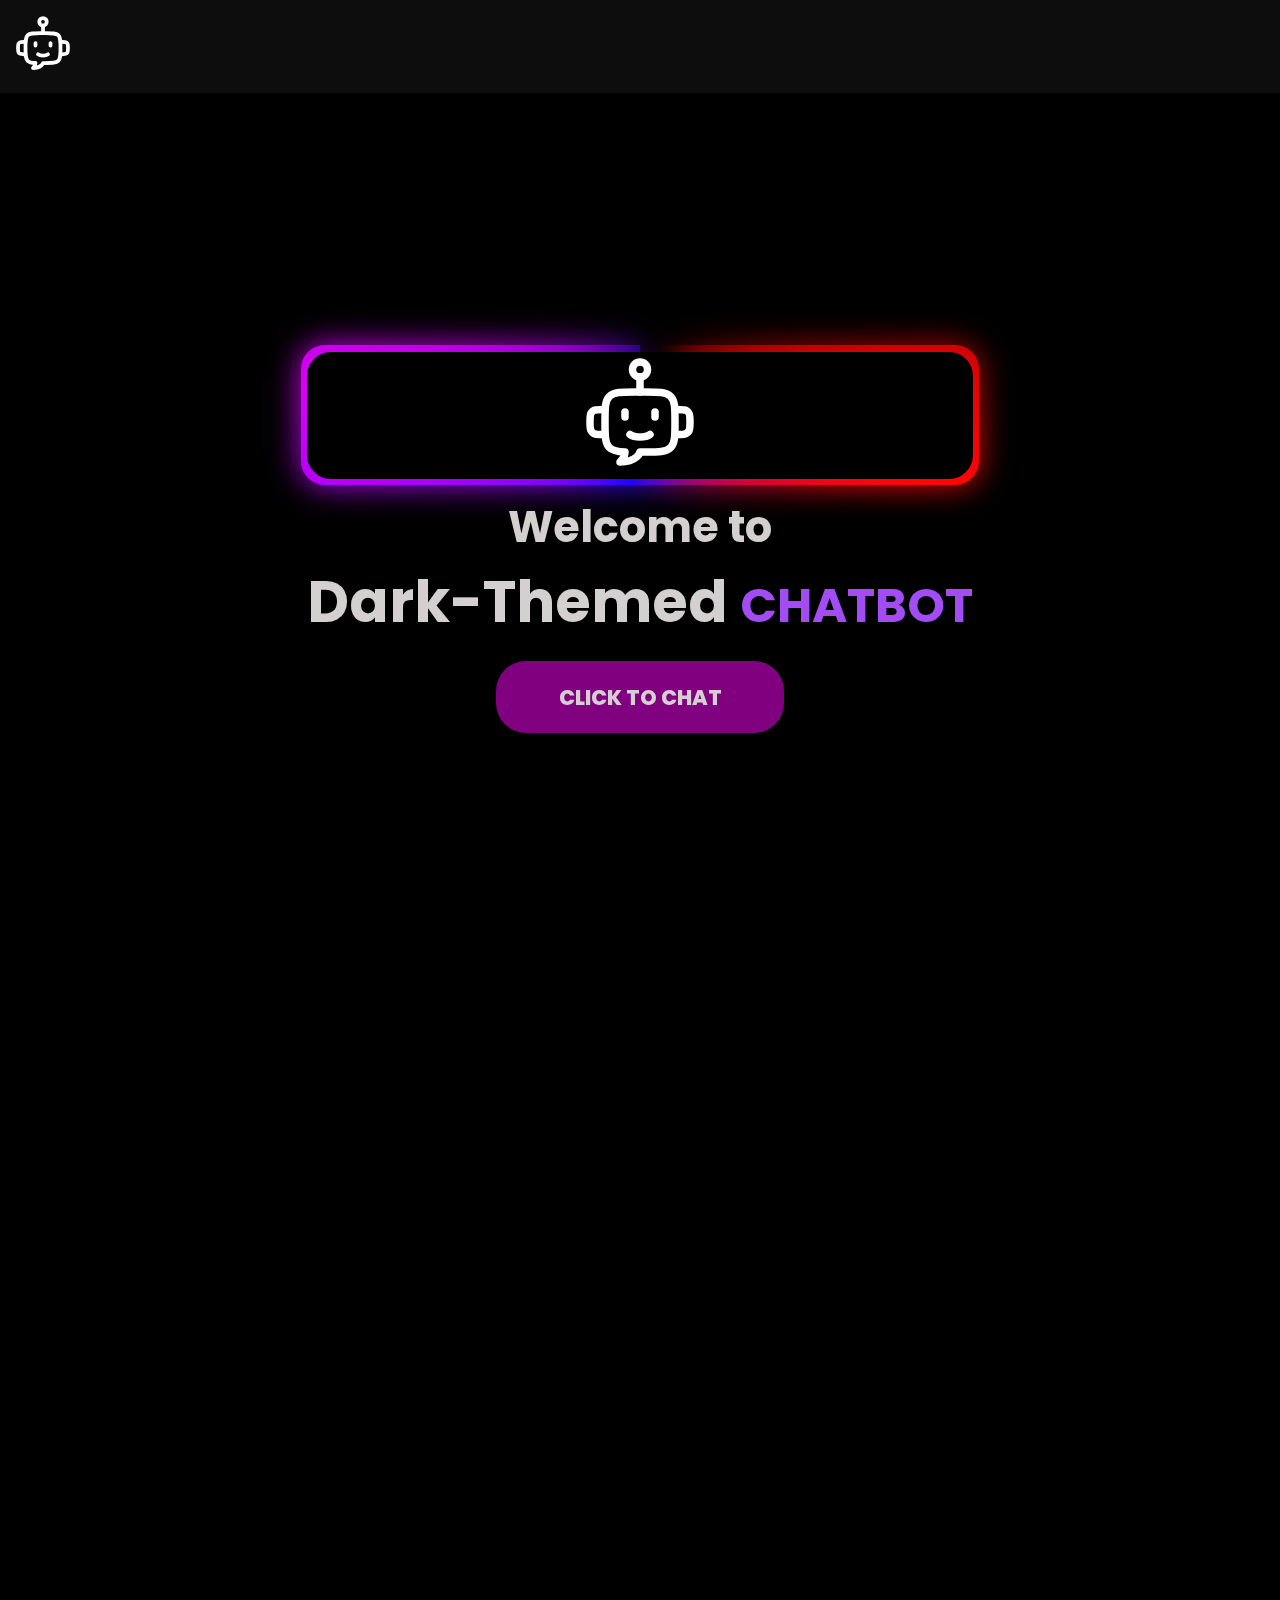
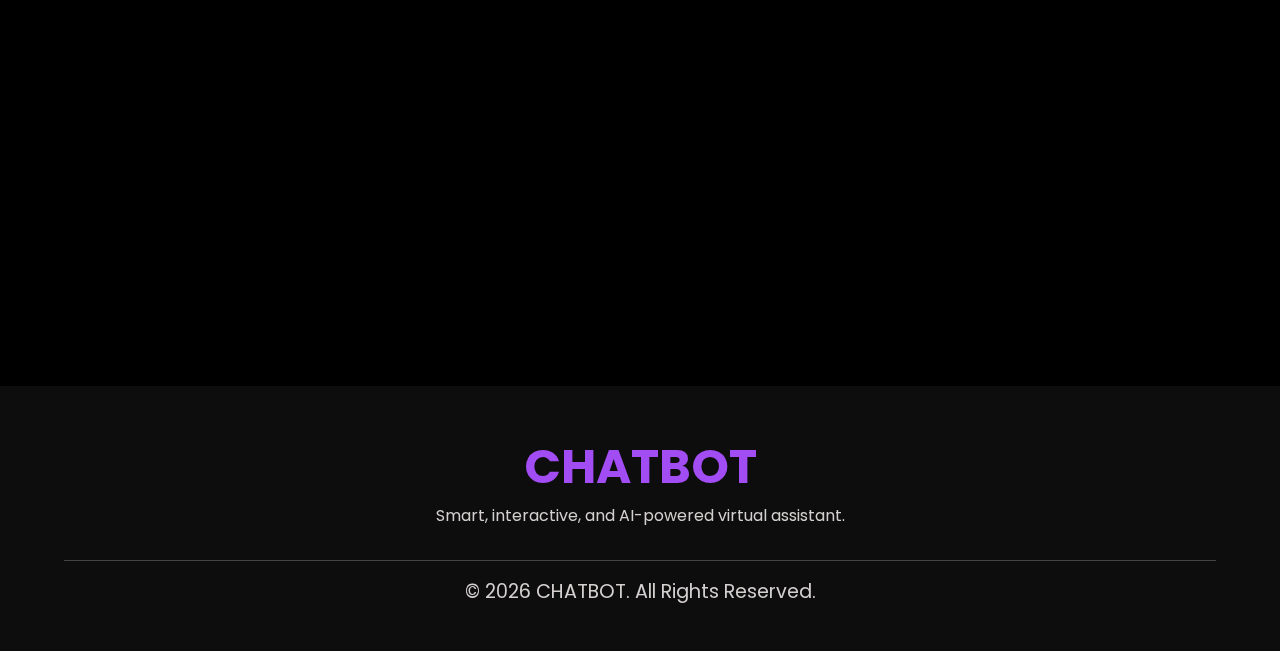
<file: index.html>
<!DOCTYPE html>
<html lang="en">

<head>

    <meta name="description" content="An AI-powered chatbot with a dark theme, designed for interactive and intelligent virtual conversations. Built using HTML, CSS, JavaScript, and OpenAI API.">
    <meta name="keywords" content="chatbot, AI chatbot, dark-themed chatbot, AI assistant, virtual assistant, OpenAI chatbot">
    <meta name="author" content="U koushik">

    <meta charset="UTF-8">
    <meta name="viewport" content="width=device-width, initial-scale=1.0">
    <link rel="stylesheet" href="home-style.css">
    <link rel="stylesheet" href="utility.css">
    <link rel="stylesheet" href="https://unpkg.com/aos@next/dist/aos.css" />
    <link rel="preconnect" href="https://fonts.googleapis.com">
    <link rel="preconnect" href="https://fonts.gstatic.com" crossorigin>
    <link href="https://fonts.googleapis.com/css2?family=Poppins:ital,wght@0,100;0,200;0,300;0,400;0,500;0,600;0,700;0,800;0,900;1,100;1,200;1,300;1,400;1,500;1,600;1,700;1,800;1,900&display=swap" rel="stylesheet">
    <title>Welcome Dark themed-Chatbot</title>
</head>

<body  data-aos="fade-in">

    <header>
        <nav>
            <div class="nav-bar-holder">
                <div class="nav-bar-inner">
                    <img src="assets/bot.svg" alt="image">
                </div>
            </div>
        </nav>
    </header>

    <section class="home-page page">
        <div class="homepage-inner">
            <div class="image-container">
                <div class="img-box">
                    <img src="assets/bot.svg" alt="image">
                </div>
            </div>
            <div class="title-text">
                <h2>Welcome to</h2>
                <h1>Dark-Themed <span class="special-color">CHATBOT</span></h1>

            </div>
            <div class="button-holder">
                <a href="chatbot.html">
                    <button class="click-to-chat">CLICK TO CHAT</button>
                </a>
            </div>
        </div>
    </section>

    <section class="About-us page" data-aos="zoom-in">
        <div class="aboutus-inner">
            <div class="about-us-text">
                <h1>About our <span class="special-color">CHATBOT</span></h1>
            </div>
            <div class="paragraph-holder">
                <p>Our AI-powered chatbot is an interactive and intelligent virtual assistant designed to enhance
                    user engagement and provide instant responses. Developed using HTML, CSS, and
                    JavaScript, for project purpose and powered by the Gemini AI API, this chatbot is capable of understanding natural
                    language and delivering human-like conversations.

                    With its ability to process queries in real-time, the chatbot serves as an efficient tool for
                    answering questions, offering recommendations, and assisting users across various domains. Its
                    sleek and responsive design ensures a smooth user experience across different devices, making it
                    a reliable digital assistant for both casual conversations and professional interactions.

                    Whether you're looking for quick information, need help with a task, or just want to chat, our
                    chatbot is here to provide smart, engaging, and friendly interactions, anytime and anywhere

                    Designed with a user-centric approach, our chatbot seamlessly integrates into websites and
                    applications, offering a dynamic and interactive experience. Its responsive UI, crafted with
                    CSS, ensures smooth adaptability across various screen sizes, delivering a visually
                    appealing and intuitive interface.

                    Powered by the Gemini AI API, the chatbot continuously learns and adapts, making conversations more
                    engaging and context-aware. It can handle a wide range of queries, from providing factual answers to
                    generating creative responses, making it a versatile tool for businesses, customer support,
                    education, and entertainment.</p>
                <h3>
                    Why Choose Our Chatbot?
                </h3>

                <p>Instant Responses – Get quick and accurate answers to your queries in real-time.
                    User-Friendly Interface – A sleek and modern design enhances usability and accessibility.
                    AI-Powered Intelligence – Uses advanced natural language processing to understand and generate
                    meaningful responses.
                    Customizable & Scalable – Easily adaptable to different use cases and expandable with additional
                    features.
                    With this chatbot, we aim to bridge the gap between humans and technology, offering a smarter way to
                    interact and access information effortlessly. Whether for personal use, business applications, or as
                    a virtual assistant, this chatbot is a step toward the future of AI-driven conversations.
                </p>
            </div>
        </div>
    </section>

    <footer>
        <footer class="footer">
            <div class="footer-content">
                <div class="footer-logo">
                    <h2 class="special-color">CHATBOT</h2>
                    <p>Smart, interactive, and AI-powered virtual assistant.</p>
                </div>

                <div class="footer-bottom">
                    <p>© <span id="year"></span> CHATBOT. All Rights Reserved.</p>
                </div>
        </footer>

        <script>
            document.getElementById("year").textContent = new Date().getFullYear();
        </script>

    </footer>
    <script src="https://unpkg.com/aos@next/dist/aos.js"></script>
    <script>
      AOS.init({
        offset: 300,
        duration: 1400,
        once: false,
        mirror: false,
      });
    </script>
</body>

</html>
</file>
<file: home-style.css>
* {
    margin: 0;
    padding: 0;
    box-sizing: border-box;
    text-decoration: none;
    font-family: poppins;
}

:root {
    --text-color-home: rgb(212, 208, 208);
    --home-button-color: purple;
    --chatbot-text: rgb(162, 76, 243);
    --hover-color:rgb(141, 34, 241);
    --nav-and-footer-color:rgb(14, 13, 13);
    --scroll-bar-color: rgba(82, 81, 81, 0.596);
}

body {
    background-color: black;
    color: var(--text-color-home);
}

nav {
    min-height: 10vh;
    width: 100%;
    background-color: var(--nav-and-footer-color);
}

/* scroll bar CSS */

::-webkit-scrollbar {
    width: 10px; 
}

::-webkit-scrollbar-track {
    background: #1e1e1e; 
    border-radius: 10px;
}

::-webkit-scrollbar-thumb {
    background: var(--scroll-bar-color); 
    border-radius: 10px;
}

::-webkit-scrollbar-thumb:hover {
    background: #535353; 
}

/* Navbar CSS */

.nav-bar-inner img {
    width: 60px;
    margin: 0.8em;
}

.image-container {
    display: flex;
    align-items: center;
    justify-content: center;
    border-radius: 1.5em;
    background-color: #000000;
    position: relative;
}

.image-container img {
    width: 120px;
}

/* CSS for multicolor spin animation */

@property --angle{
    syntax: "<angle>";
    initial-value: 0deg;
    inherits: false;
}

.image-container::after, .image-container::before{
    --angle:0deg;
    content: '';
    position: absolute;
    height: 100%;
    border-radius: 1.5em;
    width: 100%;
    background-image: conic-gradient(from var(--angle), transparent 5%, rgb(255, 5, 5), rgb(30, 5, 253), rgb(216, 0, 245), rgb(41, 4, 129));
    z-index: -1;
    padding: 0.4rem;
    animation: 2.2s spin linear infinite;
}

.image-container::before{
    filter: blur(1rem);
}

@keyframes spin {
   from{
    --angle: 0deg;
   } 
   to{
    --angle: 360deg;
   }
}

/* -------------------------------------- */

/* Homepage CSS */

.homepage-inner {
    display: flex;
    flex-direction: column;
    gap: 1rem;
    height: 100%;
}

.title-text{
    text-align: center;
    font-size: 1.8rem;
}

.button-holder{
    align-items: center;
    display: flex;
    justify-content: center;
}

.button-holder button{
    border: none;
    background-color: var(--home-button-color);
    color: var(--text-color-home);
    padding: 1em 3em;
    border-radius: 30px;
    font-size: 1.3rem;
    font-weight: 800;
    transition: 0.4s ease-in-out;
    cursor: pointer;
}

.button-holder button:hover{
    background-color: var(--hover-color);
    transform: scale(1.1);
}

/* -------------------------------------- */

/* About page CSS */

.about-us-text h1{
    font-size: 2rem;
}

.aboutus-inner{
    display: flex;
    flex-direction: column;
    text-align: center;
    justify-content: center;
    gap: 1em;
    width: 80%;
    margin: 2em;
}

.paragraph-holder{
    width: 100%;
    padding: 2em 2em;
}

.paragraph-holder p{
    font-size: clamp(1rem, 5vw, 1.2rem);
    text-align: justify;
    line-height: 1.8rem;
}

.paragraph-holder h3{
    text-align: center;
    font-weight: 800;
    font-size: 1.8rem;
    line-height: 2em;
}

/* -------------------------------------- */

/* Footer CSS */

.footer {
    background-color: var(--nav-and-footer-color);
    color: var(--text-color-home);
    padding: 5vh 5vw;
    display: flex;
    flex-direction: column;
    gap: 2rem;
    text-align: center;
}

.footer-content {
    display: flex;
    flex-wrap: wrap;
    justify-content: space-around;
    gap: 2rem;
    flex-direction: column;
}

.footer-bottom {
    text-align: center;
    font-size: clamp(1rem, 2vw, 1.2rem);
    padding-top: 1rem;
    border-top: 1px solid #444;
}

/* media queries */

@media (max-width: 425px) {
    nav{
        width: 102%;
    }
    .image-container{
        margin: 0 2em;
    }
    .title-text{
        font-size: 1.5rem;
    }
    .paragraph-holder{
        padding: 0.2em 0.2em;
        
    }
    .paragraph-holder p{
        font-size: clamp(1rem, 5vw, 1rem);
        line-height: 1.4rem;
    }
}
</file>
<file: utility.css>
.page{
    display: flex;
    align-items: center;
    flex-direction: column;
    min-height: 100vh;
    justify-content: center;
    width: 100%;
}

.special-color{
    font-size: 3rem;
    color: var(--chatbot-text);
}

@media (max-width: 425px){
    .special-color{
        font-size: 2.5rem;
    }
}
</file>
